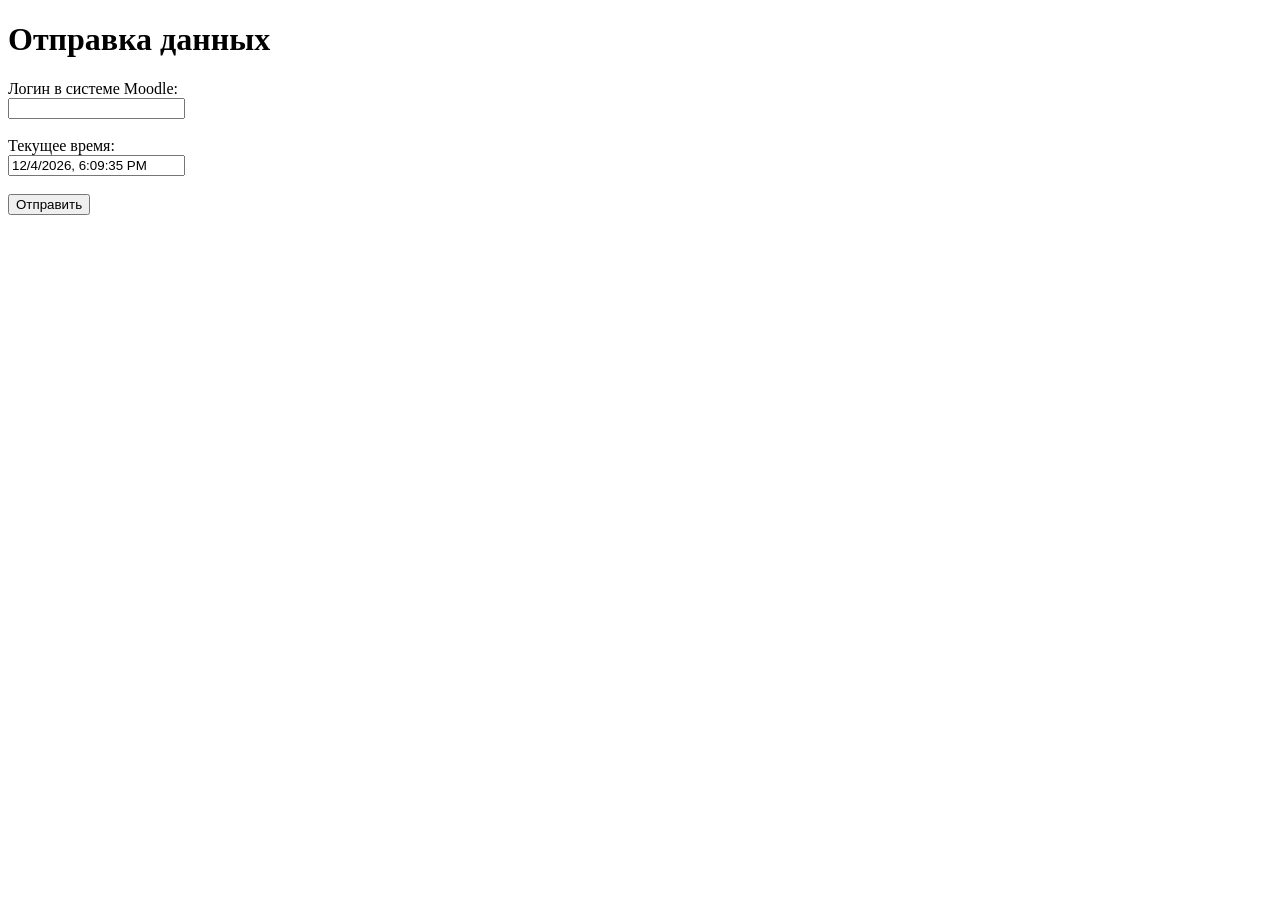
<file: LR5/project2/index.html>
<!DOCTYPE html>
<html lang="ru">
<head>
    <meta charset="UTF-8">
    <meta name="viewport" content="width=device-width, initial-scale=1.0">
    <title>Форма отправки данных</title>
    <script>
        function updateTime() {
            document.getElementById('current_time').value = new Date().toLocaleString();
        }

        window.onload = updateTime; // Вызываем функцию при загрузке страницы
    </script>
</head>
<body>
    <h1>Отправка данных</h1>
    <form action="/submit" method="POST">
        <label for="moodle_login">Логин в системе Moodle:</label><br>
        <input type="text" id="moodle_login" name="moodle_login" required><br><br>
        <label for="current_time">Текущее время:</label><br>
        <input type="text" id="current_time" name="current_time" readonly><br><br>
        <input type="submit" value="Отправить">
    </form>
</body>
</html>
</file>
